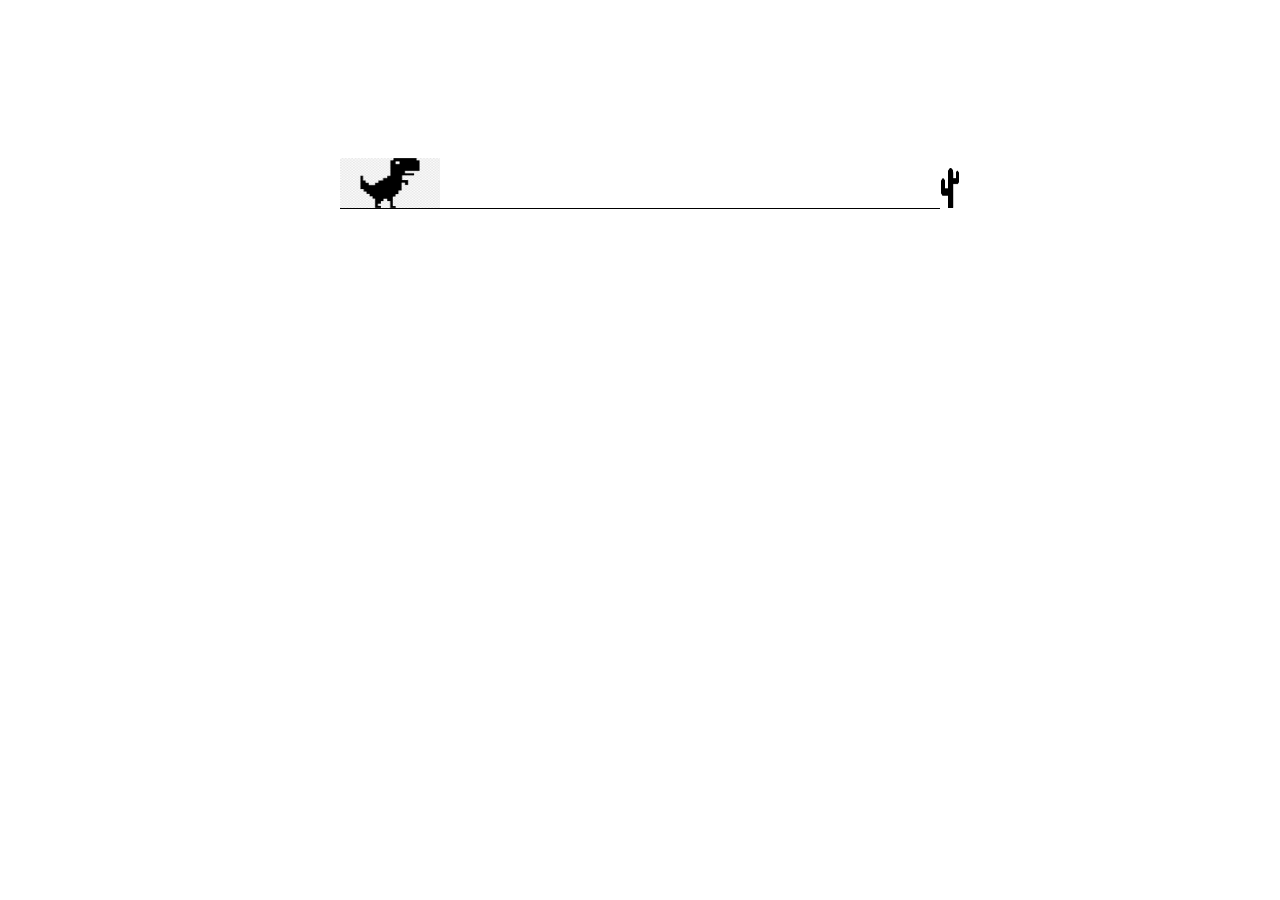
<file: JS-game-dino/index.html>
<!DOCTYPE html>
<html lang="en">
<head>
    <meta charset="UTF-8">
    <meta name="viewport" content="width=device-width, initial-scale=1.0">
    <title>Document</title>
    <link rel="stylesheet" href="style.css">
</head>
<body>
    <div class="game">
        <div id="dino"></div>
        <div id="cactus"></div>
    </div>
    
    <script src="script.js"></script>
</body>
</html>
</file>
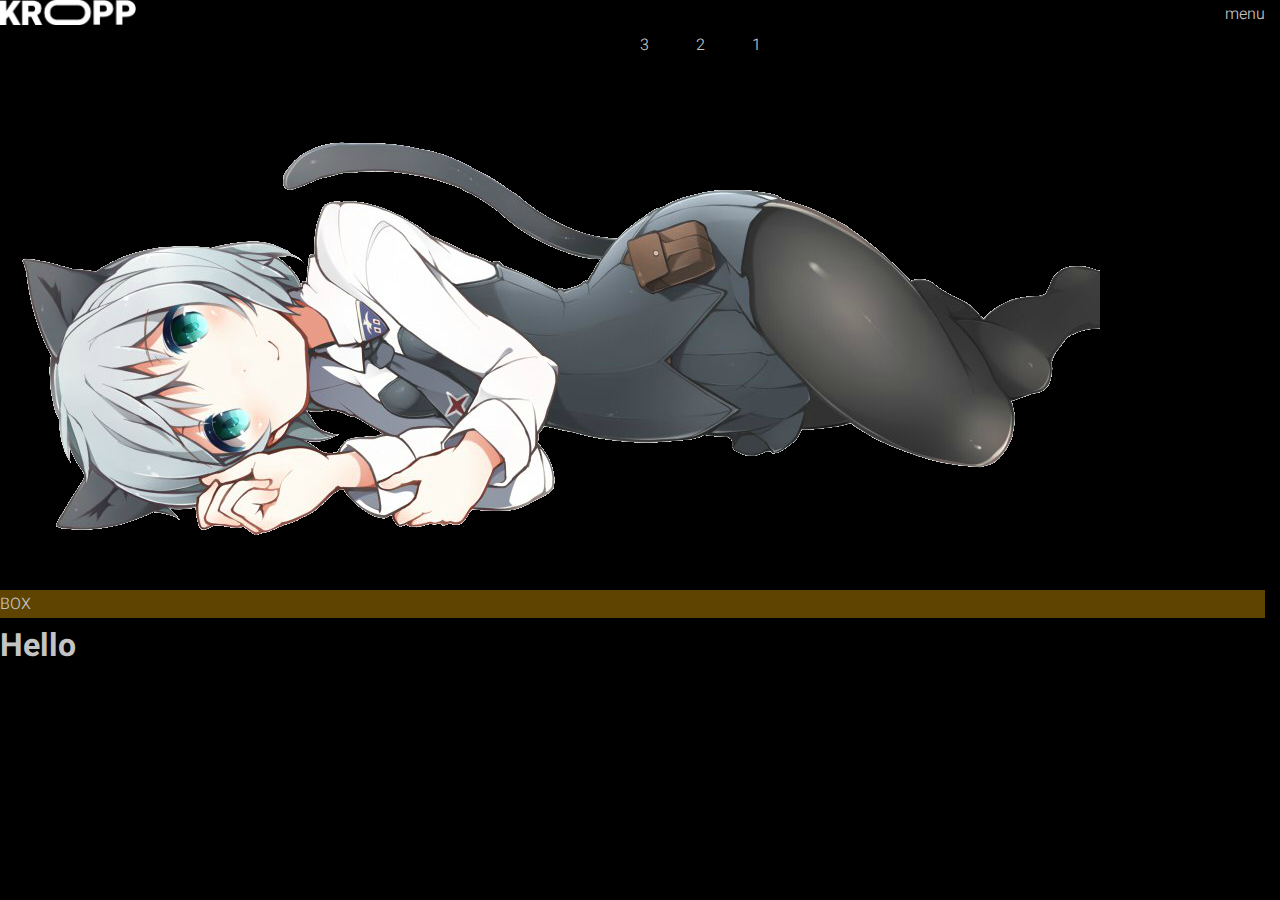
<file: KROPP/index.html>
<!DOCTYPE html>
<html lang="en">
<head>
    <meta charset="UTF-8">
    <meta name="viewport" content="width=device-width, initial-scale=1.0">
    <title>KROPP FITNES</title>
    <link rel="stylesheet" href="style.css">
</head>
<body>
    <header>
        <div class="logo">
            <img src="images/logo.png" alt="Logo of KROPP">
        </div>
        <li class="header-menu-list">
            <ul>1</ul>
            <ul>2</ul>
            <ul>3</ul>
        </li>
        <div>menu</div>
    </header>

    <img  src="images/neko-girl.png" alt="neko Girl">

    <div class="box">BOX</div>

    <h1 class="">Hello</h1>
</body>
</html>
</file>
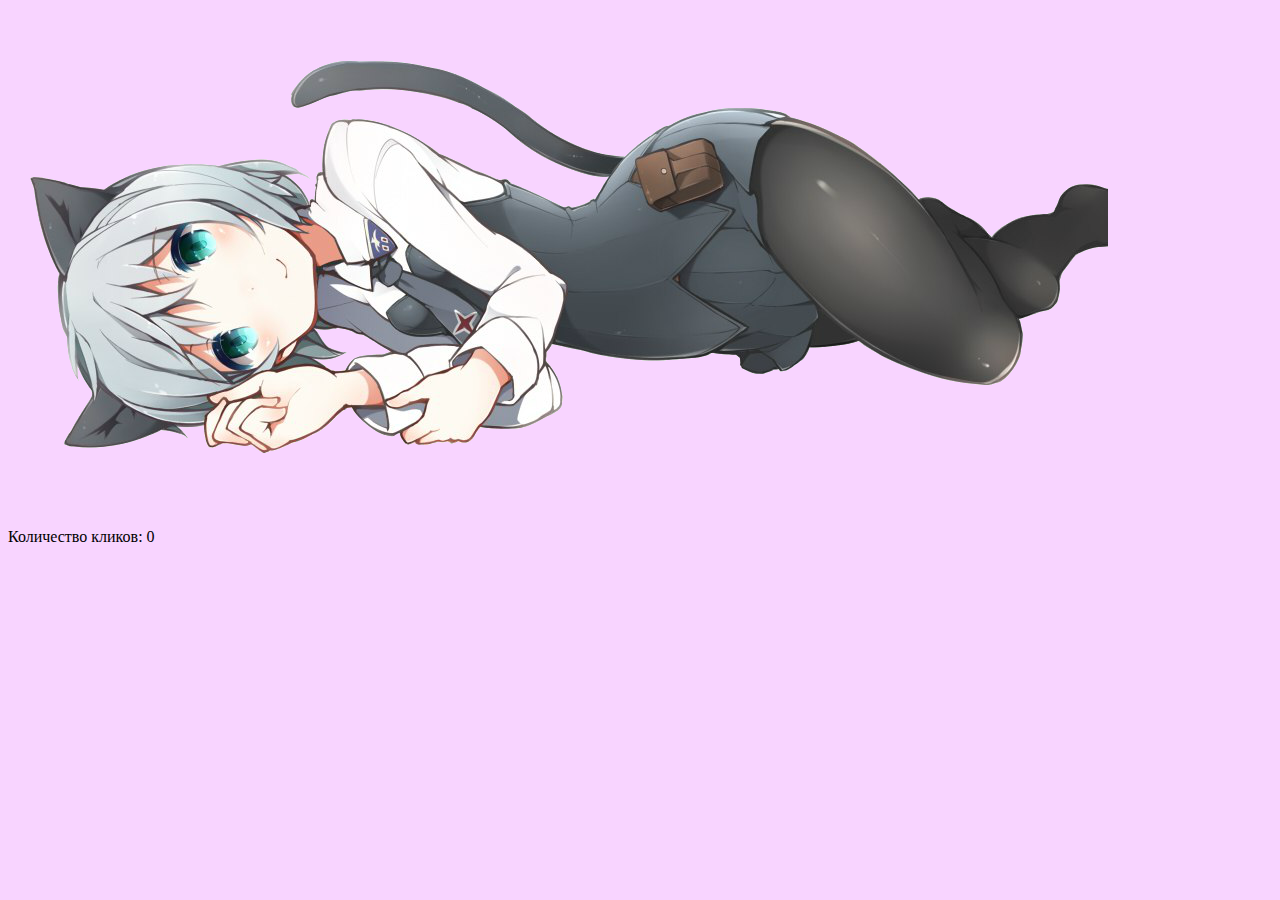
<file: Neko-clicker/index.html>
<!DOCTYPE html>
<html lang="en">
<head>
    <meta charset="UTF-8">
    <meta name="viewport" content="width=device-width, initial-scale=1.0">
    <title>Neko Clicker</title>
    <link rel="stylesheet" href="style.css">
</head>
<body>
    <button id="neko-button">
        <img class="neko-girl" src="images/neko-girl.png" alt="neko girl">
    </button>
    <p>Количество кликов: <span id="click-Count">0</span></p>

    <audio id="random-sound" preload="auto"></audio>
    <script src="script.js"></script>
</body>
</html>
</file>
<file: JS-game-dino/style.css>
.game {
    width: 600px;
    height: 200px;
    border-bottom: 1px solid #000;
    margin: auto; 
}
#dino {
    width: 100px;
    height: 50px;
    background-image: url(img/dino.png);
    background-size: 100px 50px;
    position: relative;
    top: 150px;
}
#cactus {
    width: 20px;
    height: 40px;
    background-image: url(img/cactus.png);
    background-size: 20px 40px;
    position: relative;
    top: 110px;
    left: 600px;
    animation: cactusMov 1s infinite linear;
}
@keyframes cactusMov {
    0% {
        left: 600px;
    }
    100% {
        left: -20px;
    }
}

.jump {
    animation: jump 0.3s linear;
}

@keyframes jump {
    0% {
        top: 150px;
    }
    30% {
        top: 130px;
    }
    50% {
        top: 80px;
    }
    70% {
        top: 130px;
    }
    100% {
        top: 150px;
    }
}
</file>
<file: KROPP/style.css>
@import url('https://fonts.googleapis.com/css2?family=Heebo:wght@100..900&family=Yantramanav:wght@700&display=swap');



.heebo-<uniquifier> {
    font-family: "Heebo", sans-serif;
    font-optical-sizing: auto;
    font-weight: 300;
    font-style: normal;
  }

  
.heebo-<uniquifier> {
    font-family: "Heebo", sans-serif;
    font-optical-sizing: auto;
    font-weight: 700;
    font-style: normal;
}

.yantramanav-bold {
font-family: "Yantramanav", sans-serif;
font-weight: 700;
font-style: normal;
}
  
/**
  Нормализация блочной модели
 */
*,
::before,
::after {
  box-sizing: border-box;
}

/**
  Убираем внутренние отступы слева тегам списков,
  у которых есть атрибут class
 */
:where(ul, ol):where([class]) {
  padding-left: 0;
}

/**
  Убираем внешние отступы body и двум другим тегам,
  у которых есть атрибут class
 */
body,
:where(blockquote, figure):where([class]) {
  margin: 0;
}

/**
  Убираем внешние отступы вертикали нужным тегам,
  у которых есть атрибут class
 */
:where(
  h1,
  h2,
  h3,
  h4,
  h5,
  h6,
  p,
  ul,
  ol,
  dl
):where([class]) {
  margin-block: 0;
}

:where(dd[class]) {
  margin-left: 0;
}

:where(fieldset[class]) {
  margin-left: 0;
  padding: 0;
  border: none;
}

/**
  Убираем стандартный маркер маркированному списку,
  у которого есть атрибут class
 */
:where(ul[class]) {
  list-style: none;
}

:where(address[class]) {
  font-style: normal;
}

/**
  Обнуляем вертикальные внешние отступы параграфа,
  объявляем локальную переменную для внешнего отступа вниз,
  чтобы избежать взаимодействие с более сложным селектором
 */
p {
  --paragraphMarginBottom: 24px;

  margin-block: 0;
}

/**
  Внешний отступ вниз для параграфа без атрибута class,
  который расположен не последним среди своих соседних элементов
 */
p:where(:not([class]):not(:last-child)) {
  margin-bottom: var(--paragraphMarginBottom);
}


/**
  Упрощаем работу с изображениями и видео
 */
img,
video {
  display: block;
  max-width: 100%;
  height: auto;
}

/**
  Наследуем свойства шрифт для полей ввода
 */
input,
textarea,
select,
button {
  font: inherit;
}

html {
  /**
    Пригодится в большинстве ситуаций
    (когда, например, нужно будет "прижать" футер к низу сайта)
   */
  height: 100%;
  /**
    Убираем скачок интерфейса по горизонтали
    при появлении / исчезновении скроллбара
   */
  scrollbar-gutter: stable;
}

/**
  Плавный скролл
 */
html,
:has(:target) {
  scroll-behavior: smooth;
}

body {
  /**
    Пригодится в большинстве ситуаций
    (когда, например, нужно будет "прижать" футер к низу сайта)
   */
  min-height: 100%;
  /**
    Унифицированный интерлиньяж
   */
  line-height: 1.5;
}

/**
  Нормализация высоты элемента ссылки при его инспектировании в DevTools
 */
a:where([class]) {
  display: inline-flex;
}

/**
  Курсор-рука при наведении на элемент
 */
button,
label {
  cursor: pointer;
}

/**
  Приводим к единому цвету svg-элементы
  (за исключением тех, у которых уже указан
  атрибут fill со значением 'none' или начинается с 'url')
 */
:where([fill]:not(
  [fill="none"],
  [fill^="url"]
)) {
  fill: currentColor;
}

/**
  Приводим к единому цвету svg-элементы
  (за исключением тех, у которых уже указан
  атрибут stroke со значением 'none')
 */
:where([stroke]:not(
  [stroke="none"],
  [stroke^="url"]
)) {
  stroke: currentColor;
}

/**
  Чиним баг задержки смены цвета при взаимодействии с svg-элементами
 */
svg * {
  transition-property: fill, stroke;
}

/**
  Приведение рамок таблиц в классический 'collapse' вид
 */
:where(table) {
  border-collapse: collapse;
  border-color: currentColor;
}

/**
  Удаляем все анимации и переходы для людей,
  которые предпочитают их не использовать
 */
@media (prefers-reduced-motion: reduce) {
  *,
  ::before,
  ::after {
    animation-duration: 0.01ms !important;
    animation-iteration-count: 1 !important;
    transition-duration: 0.01ms !important;
    scroll-behavior: auto !important;
  }
}

 :root {
    --color-dark: #000000;
    --color-dark-alternate: #131619;
    --color-light: #FFFFFF;
    --color-dark-gray: #404040;
    --color-light-gray: #C4C4C4;
  
    --border-radius: 30px;
    --border: 1px solid var(--color-light);
  
    --font-family-base: 'Heebo', sans-serif;
    --font-family-accent: 'Yantramanav', sans-serif;
  
    --input-height: 54px;
  
    --container-width: 1300px;
    --container-padding-x: 15px;
  
    --transition-duration: 0.2s;
  
    --header-height: 90px;
  }

body {
    font-family: var(--font-family-base);
    font-weight: 300;
    font-size: 16px;
    line-height: 1.75;
    color: var(--color-light-gray);
    background-color: var(--color-dark);
}

header {
    display: flex;
    justify-content: space-between;
    
}

.header-menu-list {
    display: inline-flex;
    flex-direction: row-reverse;
    align-items: center;
    column-gap: 7px;
    height: var(--header-height);
}

.box {
    background-color: #5f4300;
}
</file>
<file: Neko-clicker/style.css>
body {
    background-color: #f8d4ff;
}

img {
    width: 100%;
    opacity: 1;
}

img.neko-girl:hover {
    filter: brightness(50%);
}

button#neko-button{
    background-color: transparent;
    border: none;
    padding: 0;
    margin: 0;
    cursor: pointer;
}
</file>
